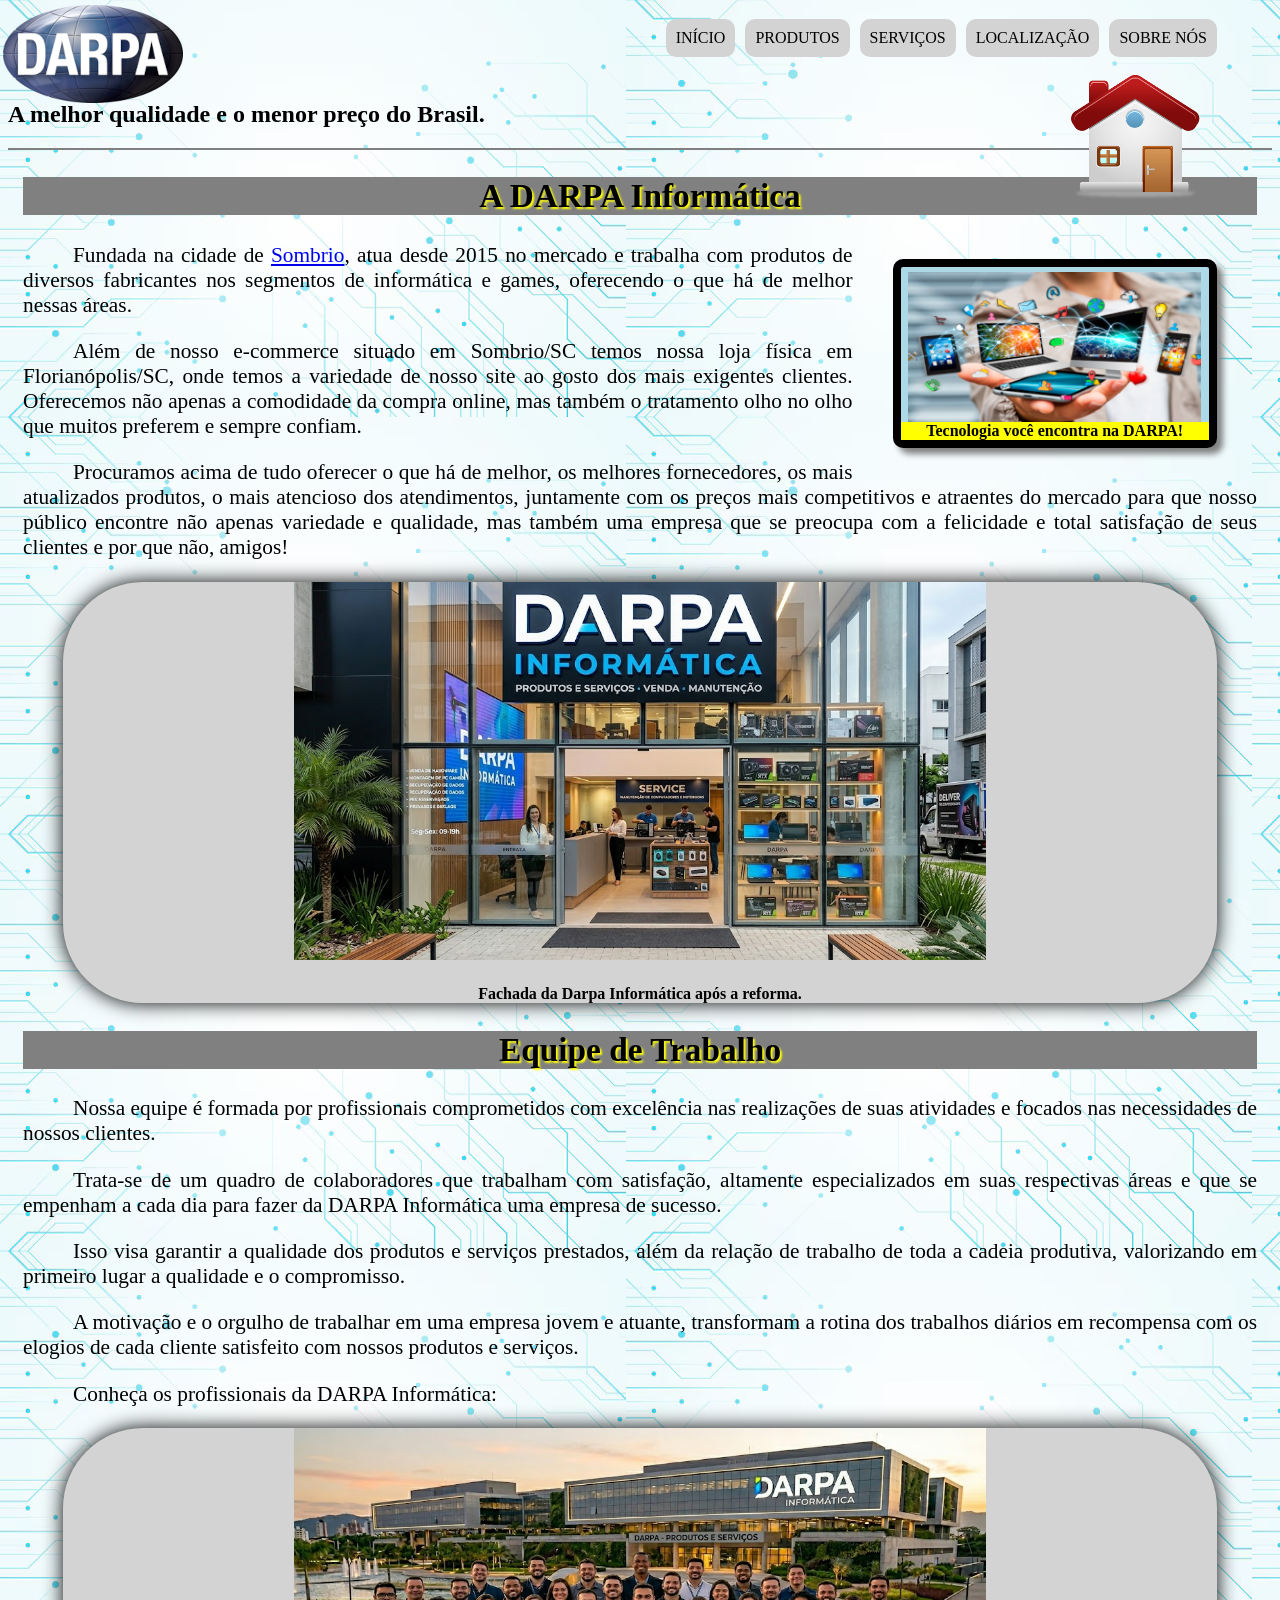
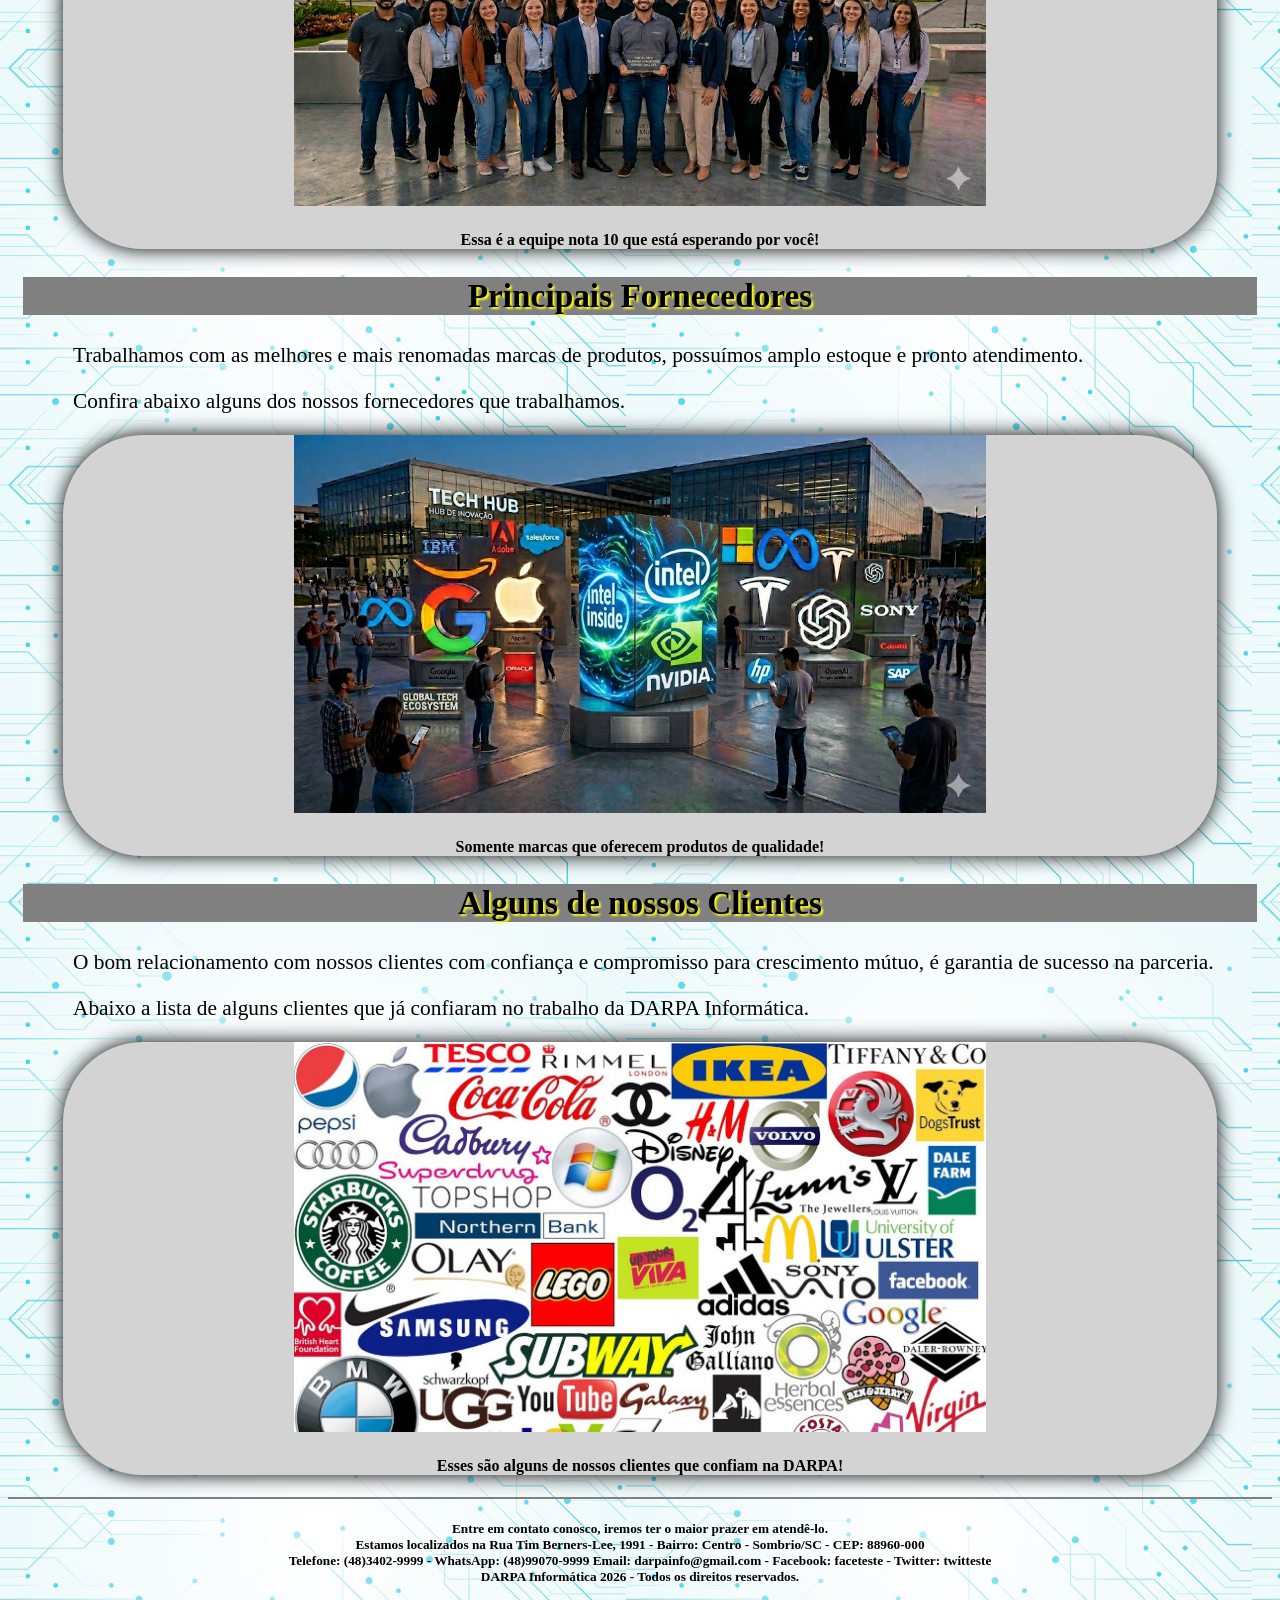
<file: index.html>
<!DOCTYPE html>
<html lang="pt-br">
<head>
	<link rel="icon" type="image/x-icon" href="imagens/letra.png">
	<meta charset="UTF-8">
	<title>DARPA INFORMÁTICA</title>
	<link rel="stylesheet" type="text/css" href="estilos.css">
</head>
<body id="corpo">
<header id="cabecalho">
	<hgroup class="titulos">
		<h1>DARPA Informática</h1>
		<h2>A melhor qualidade e o menor preço do Brasil.</h2>
	</hgroup>
	<img class="logo" src="imagens/logo_darpa.png" alt="Logo da Darpa">
	<nav id="menu">
		<h3>Menu Principal:</h3>
		<ol type="I" start="8">
			<li><a href="index.html">Início</a></li>
			<li><a href="produtos.html">Produtos</a></li>
			<li><a href="servicos.html">Serviços</a></li>
			<li><a href="localizacao.html">Localização</a></li>
			<li><a href="sobre.html">Sobre Nós</a></li>
		</ol>
	</nav>
	<img class="icone" src="imagens/index.png" alt="index.png">
</header>
<article id="conteudo">
	<h1>A DARPA Informática</h1>	
	<figure class="foto1">
		<img src="imagens/tecnologia.png" alt="tecnologia.png">	
		<figcaption>
			<h4>Tecnologia você encontra na DARPA!</h4>
		</figcaption>
	</figure>
	<span class="texto">
		<p>Fundada na cidade de <a href="https://www.sombrio.sc.gov.br/" target="_blank">Sombrio</a>, atua desde 2015 no mercado e trabalha com produtos de diversos fabricantes nos segmentos de informática e games, oferecendo o que há de melhor nessas áreas.</p>
		<p>Além de nosso e-commerce situado em Sombrio/SC temos nossa loja física em Florianópolis/SC, onde temos a variedade de nosso site ao gosto dos mais exigentes clientes. Oferecemos não apenas a comodidade da compra online, mas também o tratamento olho no olho que muitos preferem e sempre confiam.</p>
		<p>Procuramos acima de tudo oferecer o que há de melhor, os melhores fornecedores, os mais atualizados produtos, o mais atencioso dos atendimentos, juntamente com os preços mais competitivos e atraentes do mercado para que nosso público encontre não apenas variedade e qualidade, mas também uma empresa que se preocupa com a felicidade e total satisfação de seus clientes e por que não, amigos!</p>
	</span>
	<figure class="outrasFotos">
		<img src="imagens/darpa.jpeg" alt="darpa.jpeg" width="60%">	
		<figcaption>
			<h4>Fachada da Darpa Informática após a reforma.</h4>
		</figcaption>
	</figure>

	<h1>Equipe de Trabalho</h1>
	<span class="texto">
		<p>Nossa equipe é formada por profissionais comprometidos com excelência nas realizações de suas atividades e focados nas necessidades de nossos clientes.</p>
		<p>Trata-se de um quadro de colaboradores que trabalham com satisfação, altamente especializados em suas respectivas áreas e que se empenham a cada dia para fazer da DARPA Informática uma empresa de sucesso.</p>
		<p>Isso visa garantir a qualidade dos produtos e serviços prestados, além da relação de trabalho de toda a cadeia produtiva, valorizando em primeiro lugar a qualidade e o compromisso.</p>
		<p>A motivação e o orgulho de trabalhar em uma empresa jovem e atuante, transformam a rotina dos trabalhos diários em recompensa com os elogios de cada cliente satisfeito com nossos produtos e serviços.</p>
		<p>Conheça os profissionais da DARPA Informática:</p>
	</span>
	<figure class="outrasFotos">
		<img src="imagens/equipe.jpg" alt="equipe.jpg" width="60%">	
		<figcaption>
			<h4>Essa é a equipe nota 10 que está esperando por você!</h4>
		</figcaption>
	</figure>

	<h1>Principais Fornecedores</h1>
	<span class="texto">
		<p>Trabalhamos com as melhores e mais renomadas marcas de produtos, possuímos amplo estoque e pronto atendimento.</p>
		<p>Confira abaixo alguns dos nossos fornecedores que trabalhamos.</p>
	</span>
	<figure class="outrasFotos">
		<img src="imagens/fornecedores.jpeg" alt="fornecedores.jpeg" width="60%">	
		<figcaption>
			<h4>Somente marcas que oferecem produtos de qualidade!</h4>
		</figcaption>
	</figure>

	<h1>Alguns de nossos Clientes</h1>
	<span class="texto">
		<p>O bom relacionamento com nossos clientes com confiança e compromisso para crescimento mútuo, é garantia de sucesso na parceria.</p>
		<p>Abaixo a lista de alguns clientes que já confiaram no trabalho da DARPA Informática.</p>
	</span>
	<figure class="outrasFotos">
		<img src="imagens/clientes.jpg" alt="clientes.jpg" width="60%">	
		<figcaption>
			<h4>Esses são alguns de nossos clientes que confiam na DARPA!</h4>
		</figcaption>
	</figure>
</article>
<footer id="rodape">
	<h5>Entre em contato conosco, iremos ter o maior prazer em atendê-lo.<br>Estamos localizados na Rua Tim Berners-Lee, 1991 - Bairro: Centro - Sombrio/SC - CEP: 88960-000<br> Telefone: (48)3402-9999 - WhatsApp: (48)99070-9999 Email: darpainfo@gmail.com - Facebook: faceteste - Twitter: twitteste <br> DARPA Informática 2026 - Todos os direitos reservados.</h5>
</footer>
</body>
</html>
</file>
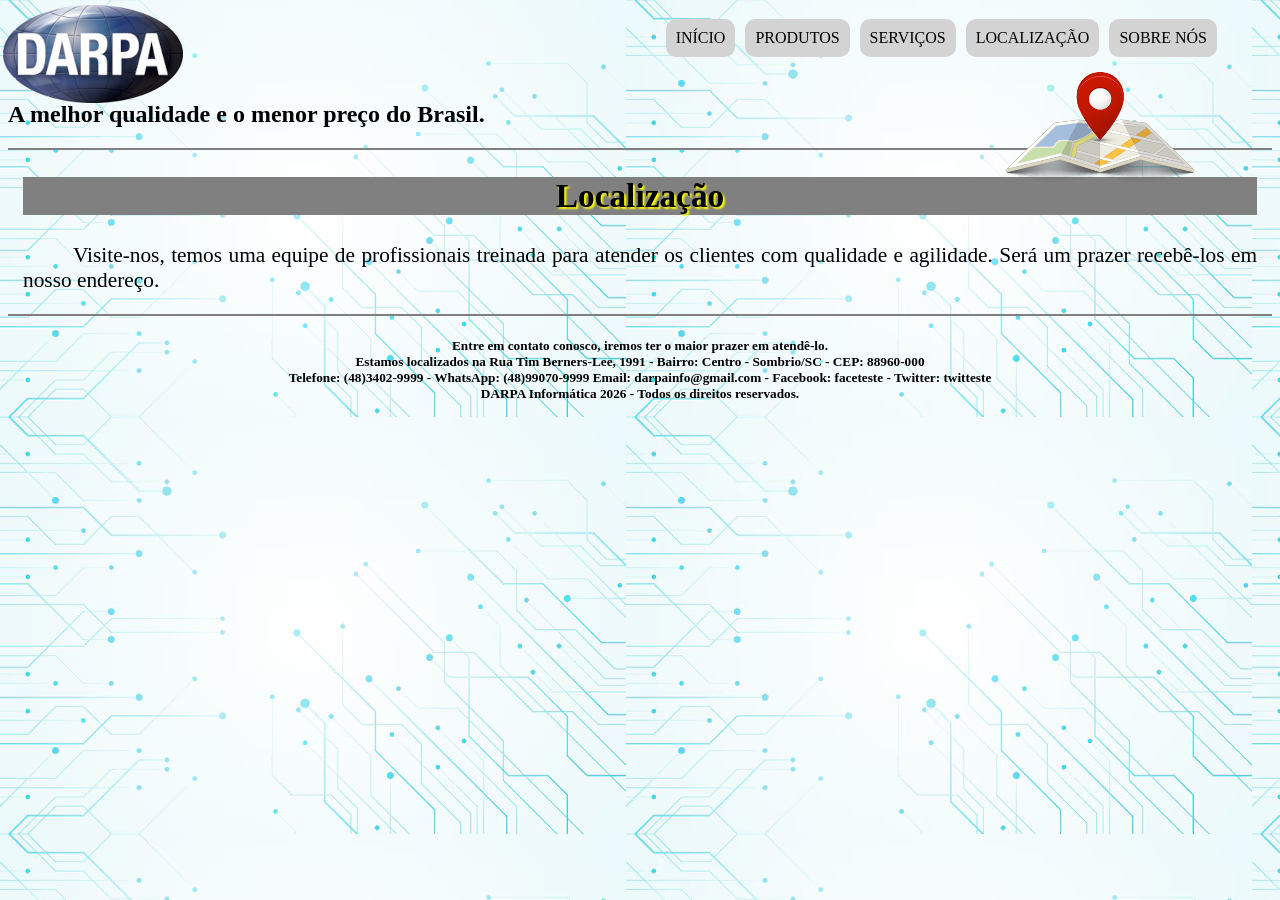
<file: localizacao.html>
<!DOCTYPE html>
<html lang="pt-br">
<head>
	<link rel="icon" type="image/x-icon" href="imagens/letra.png">
	<meta charset="UTF-8">
	<title>DARPA INFORMÁTICA</title>
	<link rel="stylesheet" type="text/css" href="estilos.css">
</head>
<body id="corpo">
<header id="cabecalho">
	<hgroup class="titulos">
		<h1>DARPA Informática</h1>
		<h2>A melhor qualidade e o menor preço do Brasil.</h2>
	</hgroup>
	<img class="logo" src="imagens/logo_darpa.png" alt="Logo da Darpa">
	<nav id="menu">
		<h3>Menu Principal:</h3>
		<ol type="I" start="8">
			<li><a href="index.html">Início</a></li>
			<li><a href="produtos.html">Produtos</a></li>
			<li><a href="servicos.html">Serviços</a></li>
			<li><a href="localizacao.html">Localização</a></li>
			<li><a href="sobre.html">Sobre Nós</a></li>
		</ol>
	</nav>
	<img class="icone" src="imagens/localizacao.png" alt="localizacao.png">
</header>
<article id="conteudo">
	<h1>Localização</h1>
	<span class="texto">
		<p>Visite-nos, temos uma equipe de profissionais treinada para atender os clientes com qualidade e agilidade. Será um prazer recebê-los em nosso endereço.</p>
	</span>
</article>
</article>
<footer id="rodape">
	<h5>Entre em contato conosco, iremos ter o maior prazer em atendê-lo.<br>Estamos localizados na Rua Tim Berners-Lee, 1991 - Bairro: Centro - Sombrio/SC - CEP: 88960-000<br> Telefone: (48)3402-9999 - WhatsApp: (48)99070-9999 Email: darpainfo@gmail.com - Facebook: faceteste - Twitter: twitteste <br> DARPA Informática 2026 - Todos os direitos reservados.</h5>
</footer>
</body>
</html>
</file>
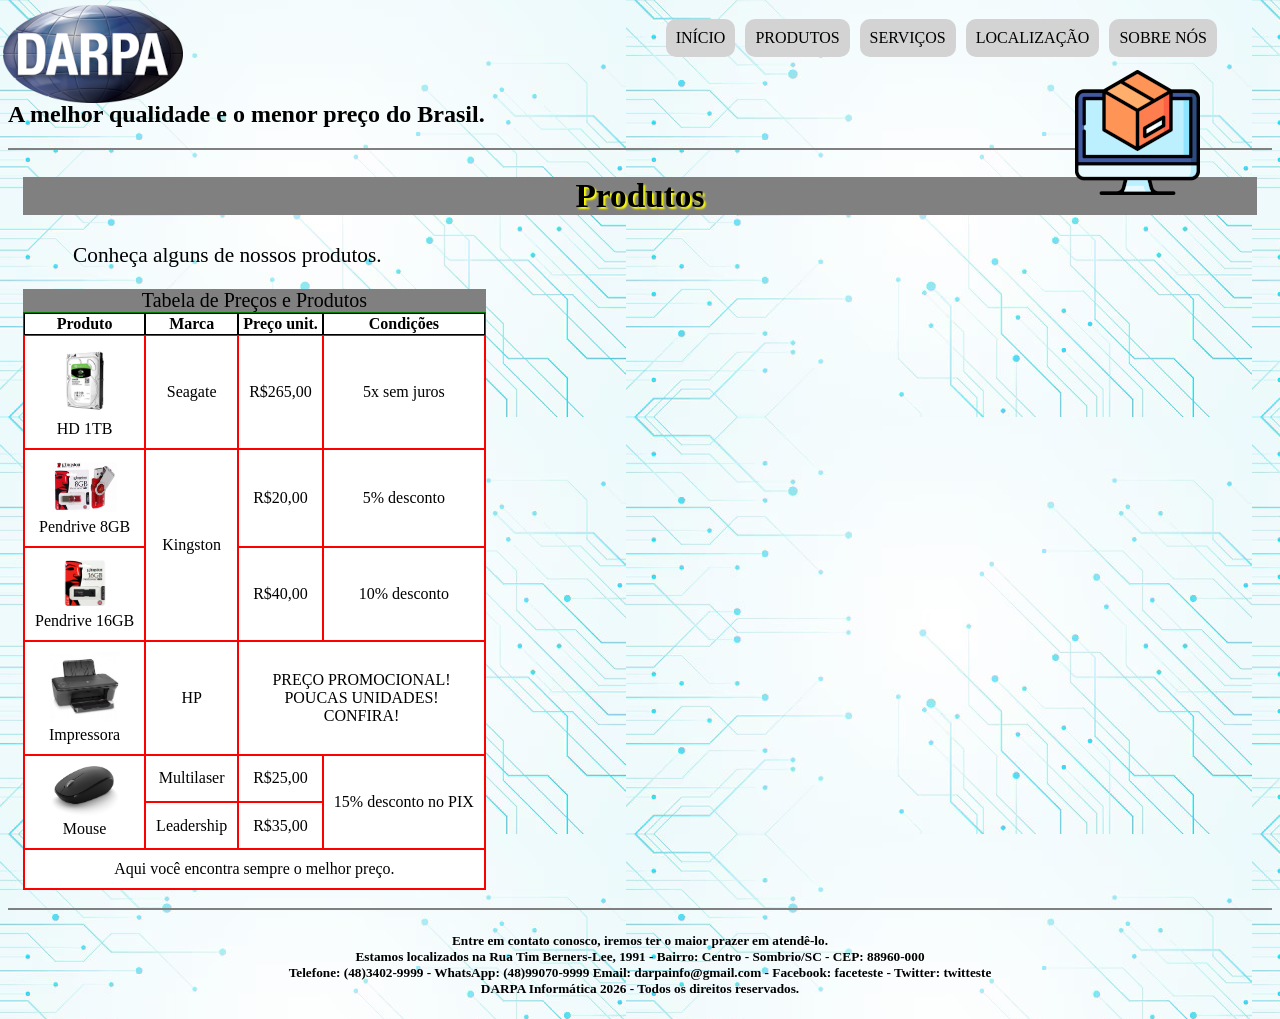
<file: produtos.html>
<!DOCTYPE html>
<html lang="pt-br">
<head>
	<link rel="icon" type="image/x-icon" href="imagens/letra.png">
	<meta charset="UTF-8">
	<title>DARPA INFORMÁTICA</title>
	<link rel="stylesheet" type="text/css" href="estilos.css">
</head>
<body id="corpo">
<header id="cabecalho">
	<hgroup class="titulos">
		<h1>DARPA Informática</h1>
		<h2>A melhor qualidade e o menor preço do Brasil.</h2>
	</hgroup>
	<img class="logo" src="imagens/logo_darpa.png" alt="Logo da Darpa">
	<nav id="menu">
		<h3>Menu Principal:</h3>
		<ol type="I" start="8">
			<li><a href="index.html">Início</a></li>
			<li><a href="produtos.html">Produtos</a></li>
			<li><a href="servicos.html">Serviços</a></li>
			<li><a href="localizacao.html">Localização</a></li>
			<li><a href="sobre.html">Sobre Nós</a></li>
		</ol>
	</nav>
	<img class="icone" src="imagens/produtos.png" alt="produtos.png">
</header>
<article id="conteudo">
	<h1>Produtos</h1>
	<span class="texto">
		<p>Conheça alguns de nossos produtos.</p>
	</span>

	<table class="produto">
		<caption>Tabela de Preços e Produtos</caption>
		<tr><th>Produto</th><th>Marca</th><th>Preço unit.</th><th>Condições</th></tr>
		
		<tr><td>
			<figure class="hard">
				<img src="imagens/hd.jpg" alt="HD 1TB" width="70px"/>
				<figcaption>
					HD 1TB
				</figcaption>
			</figure>
		</td><td>Seagate</td><td>R$265,00</td><td>5x sem juros</td></tr>
		
		<tr><td>
			<figure class="hard">
				<img src="imagens/pendrive8.jpg" alt="Pendrive 8GB" width="70px"/>
				<figcaption>
					Pendrive 8GB
				</figcaption>
			</figure>
		</td><td rowspan="2">Kingston</td><td>R$20,00</td><td>5% desconto</td></tr>
		
		<tr><td>
			<figure class="hard">
				<img src="imagens/pendrive16.jpg" alt="Pendrive 16GB" width="50px"/>
				<figcaption>
					Pendrive 16GB
				</figcaption>
			</figure>
		</td>                            <td>R$40,00</td><td>10% desconto</td></tr>
		
		<tr><td>
			<figure class="hard">
				<img src="imagens/impressora.jpg" alt="Impressora" width="70px"/>
				<figcaption>
					Impressora
				</figcaption>
			</figure>
		</td><td>HP</td><td colspan="2">PREÇO PROMOCIONAL!<br/>POUCAS UNIDADES!</br> CONFIRA!</td></tr>
		
		<tr><td rowspan="2">
			<figure class="hard">
				<img src="imagens/mouse.png" alt="Mouse" width="90px"/>
				<figcaption>
					Mouse
				</figcaption>
			</figure>
		</td><td>Multilaser</td><td>R$25,00</td><td rowspan="2">15% desconto no PIX</td></tr>
		
		<tr>                          <td>Leadership</td><td>R$35,00</td>               </tr>
		
		<tr><td colspan="4">Aqui você encontra sempre o melhor preço.</td></tr>
	</table>
	<br>
	
</article>
<footer id="rodape">
	<h5>Entre em contato conosco, iremos ter o maior prazer em atendê-lo.<br>Estamos localizados na Rua Tim Berners-Lee, 1991 - Bairro: Centro - Sombrio/SC - CEP: 88960-000<br> Telefone: (48)3402-9999 - WhatsApp: (48)99070-9999 Email: darpainfo@gmail.com - Facebook: faceteste - Twitter: twitteste <br> DARPA Informática 2026 - Todos os direitos reservados.</h5>
</footer>
</body>
</html>
</file>
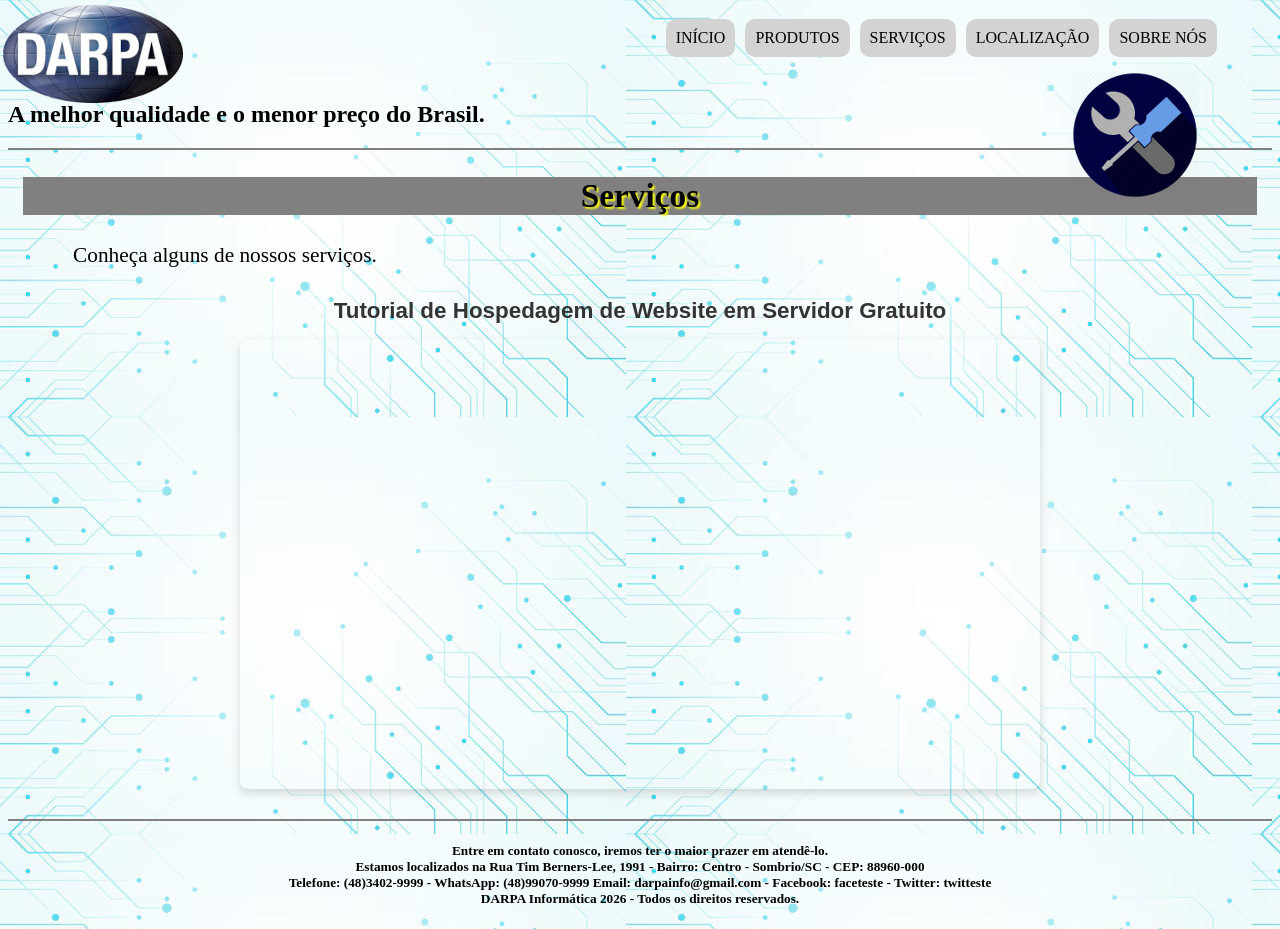
<file: servicos.html>
<!DOCTYPE html>
<html lang="pt-br">
<head>
	<link rel="icon" type="image/x-icon" href="imagens/letra.png">
	<meta charset="UTF-8">
	<title>DARPA INFORMÁTICA</title>
	<link rel="stylesheet" type="text/css" href="estilos.css">
</head>
<body id="corpo">
<header id="cabecalho">
	<hgroup class="titulos">
		<h1>DARPA Informática</h1>
		<h2>A melhor qualidade e o menor preço do Brasil.</h2>
	</hgroup>
	<img class="logo" src="imagens/logo_darpa.png" alt="Logo da Darpa">
	<nav id="menu">
		<h3>Menu Principal:</h3>
		<ol type="I" start="8">
			<li><a href="index.html">Início</a></li>
			<li><a href="produtos.html">Produtos</a></li>
			<li><a href="servicos.html">Serviços</a></li>
			<li><a href="localizacao.html">Localização</a></li>
			<li><a href="sobre.html">Sobre Nós</a></li>
		</ol>
	</nav>
	<img class="icone" src="imagens/servicos.png" alt="servicos.png">
</header>
<article id="conteudo">
    <h1>Serviços</h1>
    <span class="texto">
        <p>Conheça alguns de nossos serviços.</p>
    </span>

    <!-- Bloco do Vídeo do YouTube -->
    
<!-- Bloco do Vídeo do YouTube -->
<div class="video-container">
    <h3>Tutorial de Hospedagem de Website em Servidor Gratuito</h3>

    <div class="video-wrapper">
        <iframe
            src="https://www.youtube.com/embed/8LcBq71_lZU"
            title="Tutorial de Hospedagem de Website em Servidor Gratuito"
            frameborder="0"
            allow="accelerometer; autoplay; clipboard-write; encrypted-media; gyroscope; picture-in-picture; web-share"
            allowfullscreen>
        </iframe>
    </div>
</div>
</article>



<footer id="rodape">
	<h5>Entre em contato conosco, iremos ter o maior prazer em atendê-lo.<br>Estamos localizados na Rua Tim Berners-Lee, 1991 - Bairro: Centro - Sombrio/SC - CEP: 88960-000<br> Telefone: (48)3402-9999 - WhatsApp: (48)99070-9999 Email: darpainfo@gmail.com - Facebook: faceteste - Twitter: twitteste <br> DARPA Informática 2026 - Todos os direitos reservados.</h5>
</footer>
</body>
</html>
</file>
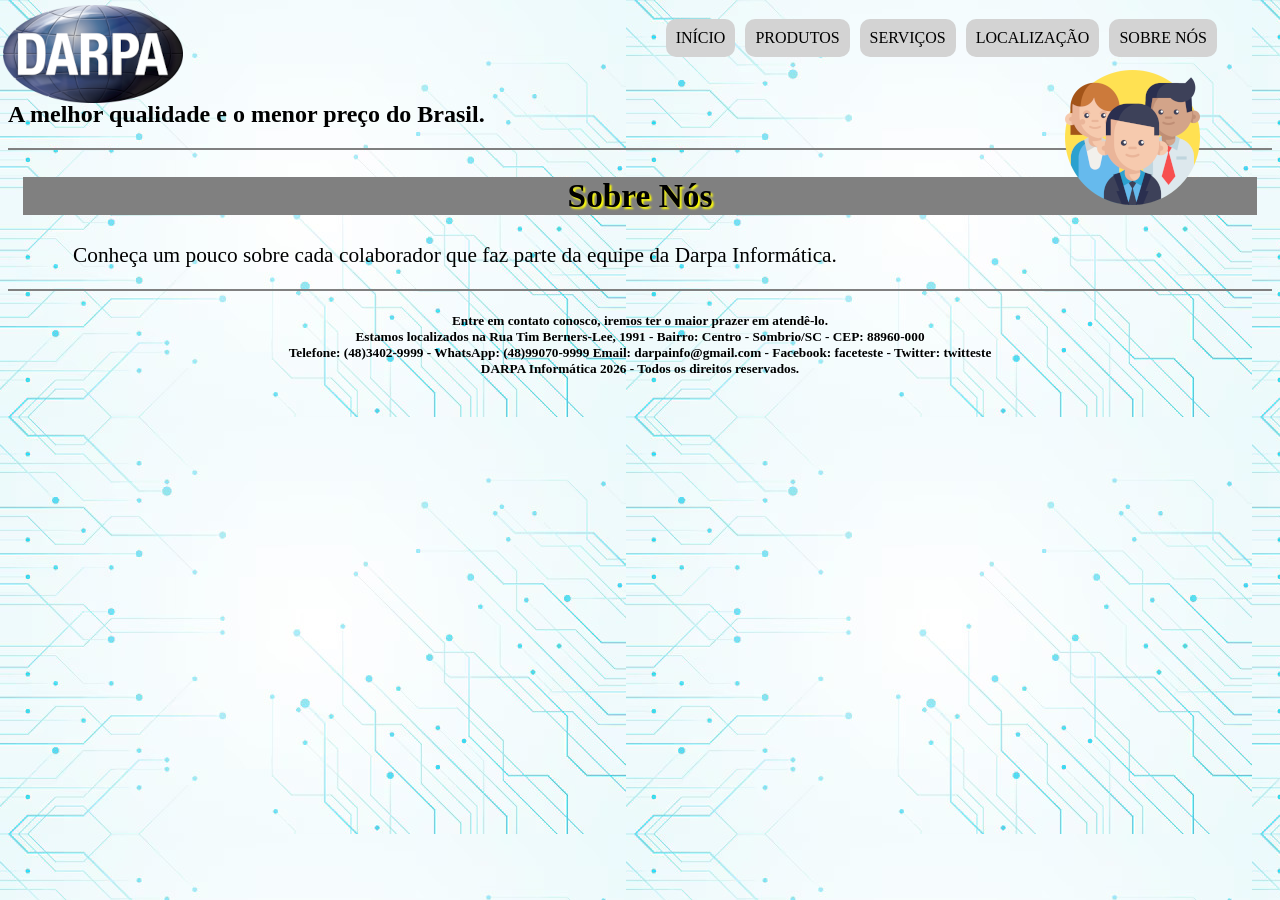
<file: sobre.html>
<!DOCTYPE html>
<html lang="pt-br">
<head>
	<link rel="icon" type="image/x-icon" href="imagens/letra.png">
	<meta charset="UTF-8">
	<title>DARPA INFORMÁTICA</title>
	<link rel="stylesheet" type="text/css" href="estilos.css">
</head>
<body id="corpo">
<header id="cabecalho">
	<hgroup class="titulos">
		<h1>DARPA Informática</h1>
		<h2>A melhor qualidade e o menor preço do Brasil.</h2>
	</hgroup>
	<img class="logo" src="imagens/logo_darpa.png" alt="Logo da Darpa">
	<nav id="menu">
		<h3>Menu Principal:</h3>
		<ol type="I" start="8">
			<li><a href="index.html">Início</a></li>
			<li><a href="produtos.html">Produtos</a></li>
			<li><a href="servicos.html">Serviços</a></li>
			<li><a href="localizacao.html">Localização</a></li>
			<li><a href="sobre.html">Sobre Nós</a></li>
		</ol>
	</nav>
	<img class="icone" src="imagens/sobre.png" alt="sobre.png">
</header>
<article id="conteudo">
	<h1>Sobre Nós</h1>
	<span class="texto">
		<p>Conheça um pouco sobre cada colaborador que faz parte da equipe da Darpa Informática.</p>
	</span>
</article>
<footer id="rodape">
	<h5>Entre em contato conosco, iremos ter o maior prazer em atendê-lo.<br>Estamos localizados na Rua Tim Berners-Lee, 1991 - Bairro: Centro - Sombrio/SC - CEP: 88960-000<br> Telefone: (48)3402-9999 - WhatsApp: (48)99070-9999 Email: darpainfo@gmail.com - Facebook: faceteste - Twitter: twitteste <br> DARPA Informática 2026 - Todos os direitos reservados.</h5>
</footer>
</body>
</html>
</file>
<file: estilos.css>
@charset "UTF-8";

/* @import url('https://fonts.googleapis.com/css2?family=Press+Start+2P&display=swap');
@font-face {
	font-family:'fonte';
	src: url("fontes/PixelifySans-VariableFont_wght.ttf");
}*/

body#corpo {
	background: url("imagens/fundo.jpg");
}
header#cabecalho {
	border-bottom: solid 2px gray;
}
article#conteudo {
	margin-left: 15px;
	margin-right: 15px;
}
footer#rodape {
	border-top: solid 2px gray;
	text-align: center;
}
figure.outrasFotos {
	/*border: solid 3px rgb(0,0,255);*/
	background-color: lightgray;
	text-align: center;
	box-shadow: 0px 0px 20px #000000;
	border-radius: 80px;
}
figure.foto1 {
	background-color: lightblue;
	box-shadow: 6px 6px 6px gray;
	text-align: center;
	border-radius: 10px;
	border: solid 8px #000000;
	width: 25%;
	padding-top: 5px;
	float: right;
	transition: all 1.5s;
}
figure.foto1:hover {
	transform: rotateZ(10deg);
}
figure.foto1 img {
	width: 95%;
	height: 150px;
}
figure.foto1 h4 {
	margin-top: -4px;
	margin-bottom: 0px;
	background-color: yellow;
}
span.texto {
	text-align: justify;
	font-size: 16pt;
	font-family: fonte2;
	text-indent: 50px;
}

/*Formatação do menu principal*/

nav#menu h3 {
	display: none;
}
nav#menu ol {
	list-style: none;
	text-transform: uppercase;
	position: absolute;
	top: 0px;
	right: 60px;
}
nav#menu li {
	display: inline-block;
	background-color: lightgray;
	padding: 10px;
	margin: 3px;
	border-radius: 10px;
	transition: background-color 2s, transform 1s;
}
nav#menu li:hover {
	background-color: darkgray;
	transform: rotateZ(-15deg);
}
nav#menu a {
	color: black;
	text-decoration: none;
}
nav#menu a:hover {
	color: white;
	text-decoration: underline;
}

/*Formatação dos títulos do article*/

article#conteudo h1 {
	background-color: #808080;
	text-shadow: 2px 2px 2px #ffff00;
	font-size: 25pt;
	text-align: center;
	transition: all 1s;
}

article#conteudo h1:hover {
	letter-spacing: 30px;
}

/*Formatação do logo da Darpa*/

header#cabecalho img.logo {
	position: absolute;
	top: 5px;
	left: 3px;
}
hgroup.titulos h1 {
	text-transform: uppercase;
	/*text-decoration: underline;*/
	font-size: 30pt;
	letter-spacing: -20px;
	border-radius: 20px;
	width: 45%;
	transition: all 2s;
}
hgroup.titulos h1:hover {
	letter-spacing: 6px;
	background-color: blue;
	color: white;
	box-shadow: 6px 6px 6px gray;
	margin-left: 9px;
}

/*Formatação dos Ícones*/

header#cabecalho img.icone {
	position: absolute;
	top: 70px;
	right: 80px;
}

/*Formatação da tabela*/

table.produto {
	background-color: white;
	border: 1px solid green;
	border-spacing: 0px;
}

table.produto caption {
	background-color: gray;
	font-size: 15pt;
}

table.produto th {
	border: 1px solid black;
}

table.produto td {
	border: 1px solid red;
	text-align: center;
	padding: 10px;
	transition: border-radius 2s;
}

table.produto td:hover {
	background-color: black;
	color: white;
	border-radius: 25px;
}

table.produto figure.hard {
	margin: 0px;  
}

/* Vídeo */
/* Container geral do vídeo */
.video-container {
    max-width: 800px; /* Define a largura máxima dele na página */
    margin: 30px auto; /* Centraliza o bloco na tela e dá espaço das outras coisas */
    text-align: center;
}

/* Estilo do título do vídeo */
.video-container h3 {
    font-family: Arial, sans-serif;
    color: #333;
    margin-bottom: 15px;
    font-size: 1.4em;
}

/* Truque de proporção para manter o vídeo no formato 16:9 sempre grande */
.video-wrapper {
    position: relative;
    padding-bottom: 56.25%; /* Proporção 16:9 */
    height: 0;
    overflow: hidden;
    box-shadow: 0px 4px 10px rgba(0, 0, 0, 0.15); /* Sombra elegante opcional */
    border-radius: 8px; /* Cantos levemente arredondados opcional */
}

/* Faz o iframe ocupar todo o espaço do wrapper */
.video-wrapper iframe {
    position: absolute;
    top: 0;
    left: 0;
    width: 100%;
    height: 100%;
}
</file>
